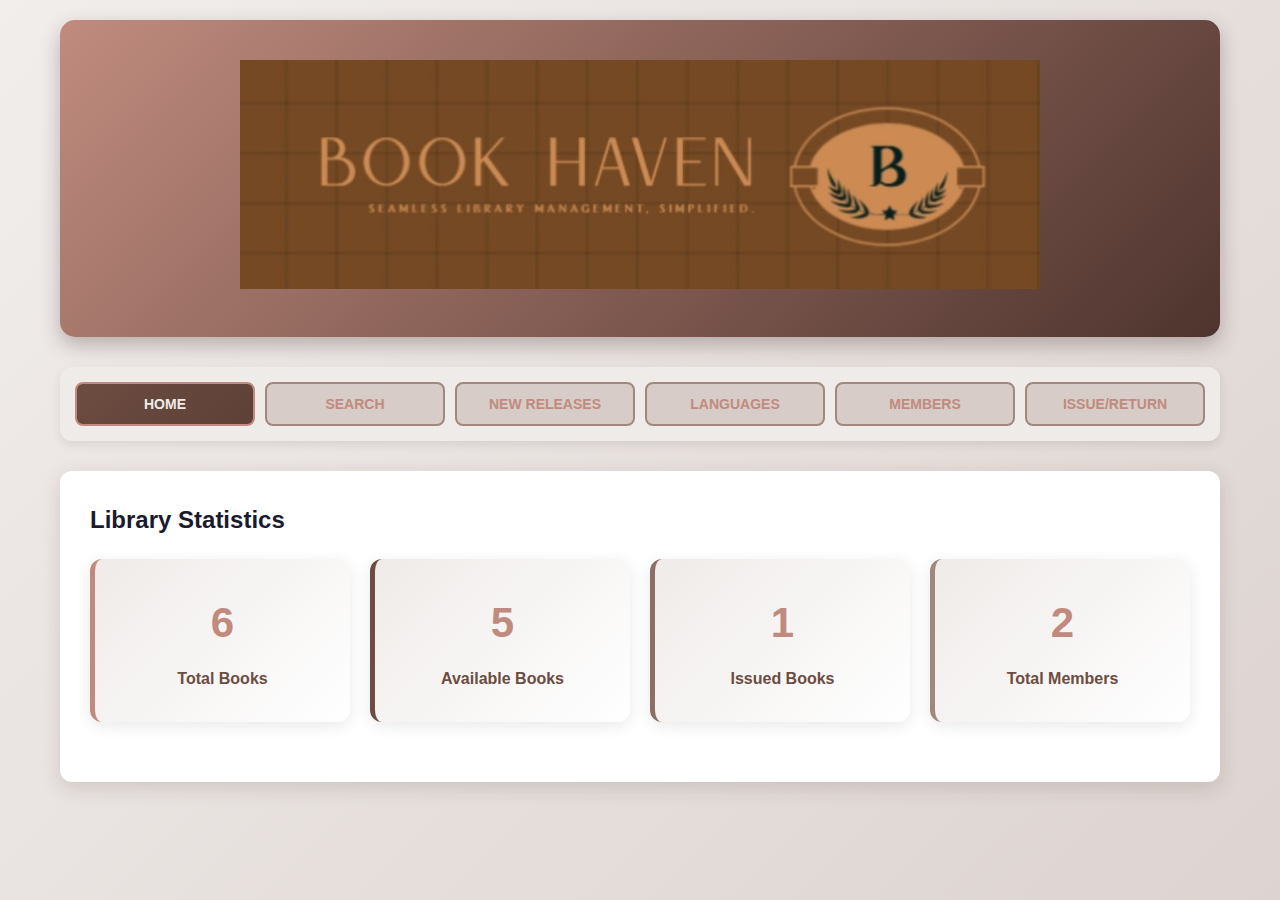
<file: index.html>
<!DOCTYPE html>
<html lang="en">
<head>
    <meta charset="UTF-8">
    <meta name="viewport" content="width=device-width, initial-scale=1.0">
    <title>Library Management System</title>
    <link rel="stylesheet" href="style.css">
</head>
<body>
   <div class="container">
    <header>
            <div style="text-align: center;">
                <img src="WhatsApp Image 2025-11-10 at 12.08.28_e6a64a46.jpg" alt="Book Haven" style="max-width: 800px; width: 100%; height: auto;">
            </div>
        </header>

        <div class="tabs">
            <button class="tab-btn active" onclick="openTab('HOME')">home</button>
            <button class="tab-btn" onclick="openTab('SEARCH')">search</button>
            <button class="tab-btn" onclick="openTab('NEW RELEASES')">new releases</button>
            <button class="tab-btn" onclick="openTab('LANGUAGES')">languages</button>
            <button class="tab-btn" onclick="openTab('MEMEBERS')">Members</button>
            <button class="tab-btn" onclick="openTab('ISSUE/RETURN')">Issue/Return</button>

        </div>

        <!-- Dashboard Tab -->
        <div id="dashboard" class="tab-content active">
            <h2 style="margin-bottom: 20px; color: #1a1a2e;">Library Statistics</h2>
            <div class="stats">
                <div class="stat-card stat-primary">
                    <h3 id="totalBooks">0</h3>
                    <p>Total Books</p>
                </div>
                <div class="stat-card stat-success">
                    <h3 id="availableBooks">0</h3>
                    <p>Available Books</p>
                </div>
                <div class="stat-card stat-warning">
                    <h3 id="issuedBooks">0</h3>
                    <p>Issued Books</p>
                </div>
                <div class="stat-card stat-info">
                    <h3 id="totalMembers">0</h3>
                    <p>Total Members</p>
                </div>
            </div>
        </div>

        <!-- Books Tab -->
        <div id="books" class="tab-content">
            <h2 style="margin-bottom: 20px; color: #1a1a2e;">Book Catalog</h2>
            <div class="search-box">
                <input type="text" id="searchBook" placeholder="🔍 Search books by title, author, or genre..." onkeyup="searchBooks()">
            </div>
            <div class="books-grid" id="booksGrid"></div>
        </div>

        <!-- Add Book Tab -->
        <div id="addBook" class="tab-content">
            <h2 style="margin-bottom: 20px; color: #1a1a2e;">Add New Book</h2>
            <form onsubmit="addBook(event)">
                <div class="form-group">
                    <label>Book Title</label>
                    <input type="text" id="bookTitle" required>
                </div>
                <div class="form-group">
                    <label>Author</label>
                    <input type="text" id="bookAuthor" required>
                </div>
                <div class="form-group">
                    <label>Genre</label>
                    <input type="text" id="bookGenre" required>
                </div>
                <div class="form-group">
                    <label>ISBN</label>
                    <input type="text" id="bookISBN" required>
                </div>
                <button type="submit" class="btn">Add Book</button>
            </form>
        </div>

        <!-- Members Tab -->
        <div id="members" class="tab-content">
            <h2 style="margin-bottom: 20px; color: #1a1a2e;">Library Members</h2>
            <form onsubmit="addMember(event)" style="margin-bottom: 30px;">
                <div class="form-group">
                    <label>Member Name</label>
                    <input type="text" id="memberName" required>
                </div>
                <div class="form-group">
                    <label>Email</label>
                    <input type="email" id="memberEmail" required>
                </div>
                <div class="form-group">
                    <label>Phone</label>
                    <input type="tel" id="memberPhone" required>
                </div>
                <button type="submit" class="btn">Add Member</button>
            </form>
            <div class="members-list" id="membersList"></div>
        </div>
    </div>
    <script src="script.js"></script>
</body>
</file>
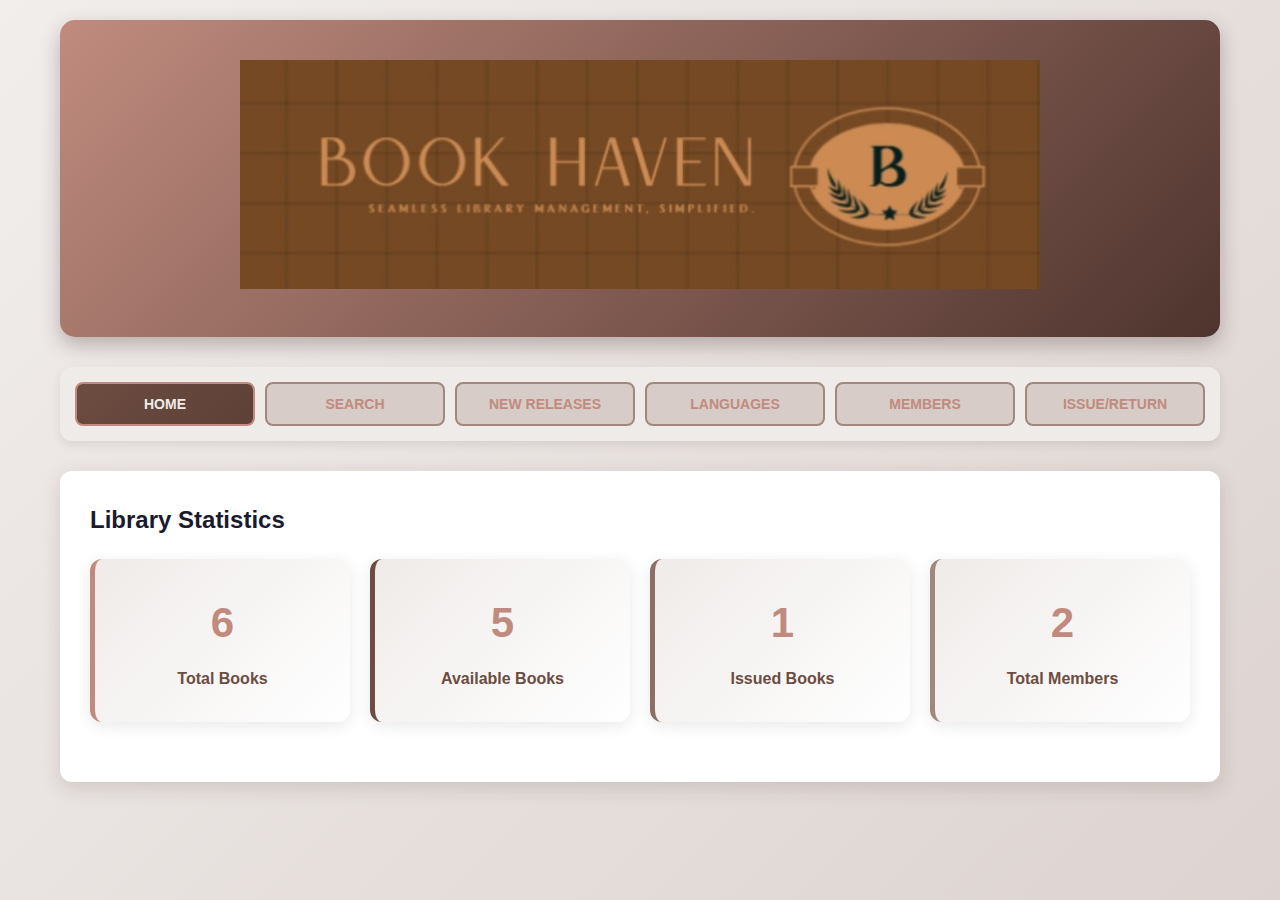
<file: base.html>
<!DOCTYPE html>
<html lang="en">
<head>
    <meta charset="UTF-8">
    <meta name="viewport" content="width=device-width, initial-scale=1.0">
    <title>Library Management System</title>
    <link rel="stylesheet" href="style.css">
</head>
<body>
   <div class="container">
    <header>
            <div style="text-align: center;">
                <img src="WhatsApp Image 2025-11-10 at 12.08.28_e6a64a46.jpg" alt="Book Haven" style="max-width: 800px; width: 100%; height: auto;">
            </div>
        </header>

        <div class="tabs">
            <button class="tab-btn active" onclick="openTab('HOME')">home</button>
            <button class="tab-btn" onclick="openTab('SEARCH')">search</button>
            <button class="tab-btn" onclick="openTab('NEW RELEASES')">new releases</button>
            <button class="tab-btn" onclick="openTab('LANGUAGES')">languages</button>
            <button class="tab-btn" onclick="openTab('MEMEBERS')">Members</button>
            <button class="tab-btn" onclick="openTab('ISSUE/RETURN')">Issue/Return</button>

        </div>

        <!-- Dashboard Tab -->
        <div id="dashboard" class="tab-content active">
            <h2 style="margin-bottom: 20px; color: #1a1a2e;">Library Statistics</h2>
            <div class="stats">
                <div class="stat-card stat-primary">
                    <h3 id="totalBooks">0</h3>
                    <p>Total Books</p>
                </div>
                <div class="stat-card stat-success">
                    <h3 id="availableBooks">0</h3>
                    <p>Available Books</p>
                </div>
                <div class="stat-card stat-warning">
                    <h3 id="issuedBooks">0</h3>
                    <p>Issued Books</p>
                </div>
                <div class="stat-card stat-info">
                    <h3 id="totalMembers">0</h3>
                    <p>Total Members</p>
                </div>
            </div>
        </div>

        <!-- Books Tab -->
        <div id="books" class="tab-content">
            <h2 style="margin-bottom: 20px; color: #1a1a2e;">Book Catalog</h2>
            <div class="search-box">
                <input type="text" id="searchBook" placeholder="🔍 Search books by title, author, or genre..." onkeyup="searchBooks()">
            </div>
            <div class="books-grid" id="booksGrid"></div>
        </div>

        <!-- Add Book Tab -->
        <div id="addBook" class="tab-content">
            <h2 style="margin-bottom: 20px; color: #1a1a2e;">Add New Book</h2>
            <form onsubmit="addBook(event)">
                <div class="form-group">
                    <label>Book Title</label>
                    <input type="text" id="bookTitle" required>
                </div>
                <div class="form-group">
                    <label>Author</label>
                    <input type="text" id="bookAuthor" required>
                </div>
                <div class="form-group">
                    <label>Genre</label>
                    <input type="text" id="bookGenre" required>
                </div>
                <div class="form-group">
                    <label>ISBN</label>
                    <input type="text" id="bookISBN" required>
                </div>
                <button type="submit" class="btn">Add Book</button>
            </form>
        </div>

        <!-- Members Tab -->
        <div id="members" class="tab-content">
            <h2 style="margin-bottom: 20px; color: #1a1a2e;">Library Members</h2>
            <form onsubmit="addMember(event)" style="margin-bottom: 30px;">
                <div class="form-group">
                    <label>Member Name</label>
                    <input type="text" id="memberName" required>
                </div>
                <div class="form-group">
                    <label>Email</label>
                    <input type="email" id="memberEmail" required>
                </div>
                <div class="form-group">
                    <label>Phone</label>
                    <input type="tel" id="memberPhone" required>
                </div>
                <button type="submit" class="btn">Add Member</button>
            </form>
            <div class="members-list" id="membersList"></div>
        </div>
    </div>
    <script src="script.js"></script>
</body>
</file>
<file: style.css>
/* Coffee Theme Color Palette */
:root {
    --espresso: #c08b7e;
    --dark-roast: #4e342e;
    --medium-roast: #6d4c41;
    --latte: #a1887f;
    --cream: #d7ccc8;
    --foam: #efebe9;
    --caramel: #8d6e63;
    --mocha: #5d4037;
    --cappuccino: #bcaaa4;
}

* {
    margin: 0;
    padding: 0;
    box-sizing: border-box;
}

body {
    font-family: 'Segoe UI', Tahoma, Geneva, Verdana, sans-serif;
    background: 
        linear-gradient(135deg, rgba(239, 235, 233, 0.85) 0%, rgba(215, 204, 200, 0.85) 100%),
        url('https://images.unsplash.com/photo-1507842217343-583bb7270b66?w=1600') center/cover no-repeat fixed;
    color: var(--espresso);
    line-height: 1.6;
    min-height: 100vh;
    position: relative;
}

.container {
    max-width: 1200px;
    margin: 0 auto;
    padding: 20px;
}

/* Header Styles */
header {
    background: linear-gradient(135deg, var(--espresso) 0%, var(--dark-roast) 100%);
    color: var(--foam);
    text-align: center;
    padding: 40px 20px;
    border-radius: 15px;
    margin-bottom: 30px;
    box-shadow: 0 8px 20px rgba(62, 39, 35, 0.3);
}

header h1 {
    font-size: 48px;
    margin-bottom: 10px;
    text-shadow: 2px 2px 4px rgba(0, 0, 0, 0.3);
}

header p {
    font-size: 18px;
    color: var(--cappuccino);
}

/* Tabs Navigation */
.tabs {
    display: flex;
    gap: 10px;
    margin-bottom: 30px;
    flex-wrap: wrap;
    background: var(--foam);
    padding: 15px;
    border-radius: 12px;
    box-shadow: 0 4px 10px rgba(62, 39, 35, 0.1);
}

.tab-btn {
    flex: 1;
    min-width: 120px;
    padding: 12px 20px;
    background: var(--cream);
    color: var(--espresso);
    border: 2px solid var(--latte);
    border-radius: 8px;
    cursor: pointer;
    font-size: 14px;
    font-weight: 600;
    text-transform: uppercase;
    transition: all 0.3s ease;
}

.tab-btn:hover {
    background: var(--latte);
    color: var(--foam);
    transform: translateY(-2px);
    box-shadow: 0 4px 12px rgba(62, 39, 35, 0.2);
}

.tab-btn.active {
    background: linear-gradient(135deg, var(--medium-roast) 0%, var(--mocha) 100%);
    color: var(--foam);
    border-color: var(--espresso);
}

/* Tab Content */
.tab-content {
    display: none;
    background: white;
    padding: 30px;
    border-radius: 12px;
    box-shadow: 0 6px 20px rgba(62, 39, 35, 0.15);
    animation: fadeIn 0.5s ease;
}

.tab-content.active {
    display: block;
}

@keyframes fadeIn {
    from {
        opacity: 0;
        transform: translateY(10px);
    }
    to {
        opacity: 1;
        transform: translateY(0);
    }
}

/* Statistics Cards */
.stats {
    display: grid;
    grid-template-columns: repeat(auto-fit, minmax(220px, 1fr));
    gap: 20px;
    margin-bottom: 30px;
}

.stat-card {
    background: linear-gradient(135deg, var(--foam) 0%, white 100%);
    padding: 30px;
    border-radius: 12px;
    text-align: center;
    box-shadow: 0 4px 15px rgba(62, 39, 35, 0.1);
    border-left: 5px solid var(--medium-roast);
    transition: transform 0.3s ease, box-shadow 0.3s ease;
}

.stat-card:hover {
    transform: translateY(-5px);
    box-shadow: 0 8px 25px rgba(62, 39, 35, 0.2);
}

.stat-card h3 {
    font-size: 42px;
    margin-bottom: 10px;
    color: var(--espresso);
}

.stat-card p {
    color: var(--medium-roast);
    font-weight: 600;
    font-size: 16px;
}

.stat-primary {
    border-left-color: var(--espresso);
}

.stat-success {
    border-left-color: var(--medium-roast);
}

.stat-warning {
    border-left-color: var(--caramel);
}

.stat-info {
    border-left-color: var(--latte);
}

/* Search Box */
.search-box {
    margin-bottom: 30px;
}

.search-box input {
    width: 100%;
    padding: 15px 20px;
    border: 2px solid var(--latte);
    border-radius: 10px;
    font-size: 16px;
    background: var(--foam);
    color: var(--espresso);
    transition: all 0.3s ease;
}

.search-box input:focus {
    outline: none;
    border-color: var(--medium-roast);
    background: white;
    box-shadow: 0 4px 12px rgba(62, 39, 35, 0.1);
}

/* Books Grid */
.books-grid {
    display: grid;
    grid-template-columns: repeat(auto-fill, minmax(250px, 1fr));
    gap: 25px;
}

.book-card {
    background: linear-gradient(135deg, var(--foam) 0%, white 100%);
    padding: 20px;
    border-radius: 12px;
    box-shadow: 0 4px 12px rgba(62, 39, 35, 0.1);
    border: 2px solid var(--cream);
    transition: all 0.3s ease;
}

.book-card:hover {
    transform: translateY(-8px);
    box-shadow: 0 8px 25px rgba(62, 39, 35, 0.2);
    border-color: var(--medium-roast);
}

.book-card h3 {
    color: var(--espresso);
    margin-bottom: 10px;
    font-size: 20px;
}

.book-card p {
    color: var(--medium-roast);
    margin: 5px 0;
    font-size: 14px;
}

.book-card .status {
    display: inline-block;
    padding: 5px 15px;
    border-radius: 20px;
    font-size: 12px;
    font-weight: 600;
    margin-top: 10px;
}

.status.available {
    background: var(--medium-roast);
    color: var(--foam);
}

.status.issued {
    background: var(--caramel);
    color: white;
}

/* Form Styles */
.form-group {
    margin-bottom: 20px;
}

.form-group label {
    display: block;
    margin-bottom: 8px;
    color: var(--espresso);
    font-weight: 600;
    font-size: 14px;
}

.form-group input {
    width: 100%;
    padding: 12px 15px;
    border: 2px solid var(--latte);
    border-radius: 8px;
    font-size: 16px;
    background: var(--foam);
    color: var(--espresso);
    transition: all 0.3s ease;
}

.form-group input:focus {
    outline: none;
    border-color: var(--medium-roast);
    background: white;
    box-shadow: 0 4px 12px rgba(62, 39, 35, 0.1);
}

/* Button Styles */
.btn {
    padding: 12px 30px;
    background: linear-gradient(135deg, var(--medium-roast) 0%, var(--mocha) 100%);
    color: var(--foam);
    border: none;
    border-radius: 8px;
    font-size: 16px;
    font-weight: 600;
    cursor: pointer;
    transition: all 0.3s ease;
    box-shadow: 0 4px 12px rgba(62, 39, 35, 0.2);
}

.btn:hover {
    transform: translateY(-2px);
    box-shadow: 0 6px 20px rgba(62, 39, 35, 0.3);
    background: linear-gradient(135deg, var(--espresso) 0%, var(--dark-roast) 100%);
}

.btn:active {
    transform: translateY(0);
}

/* Members List */
.members-list {
    display: grid;
    grid-template-columns: repeat(auto-fill, minmax(300px, 1fr));
    gap: 20px;
}

.member-card {
    background: linear-gradient(135deg, var(--foam) 0%, white 100%);
    padding: 20px;
    border-radius: 12px;
    box-shadow: 0 4px 12px rgba(62, 39, 35, 0.1);
    border-left: 4px solid var(--medium-roast);
    transition: all 0.3s ease;
}

.member-card:hover {
    transform: translateX(5px);
    box-shadow: 0 6px 20px rgba(62, 39, 35, 0.2);
}

.member-card h3 {
    color: var(--espresso);
    margin-bottom: 10px;
}

.member-card p {
    color: var(--medium-roast);
    margin: 5px 0;
    font-size: 14px;
}

/* Responsive Design */
@media (max-width: 768px) {
    header h1 {
        font-size: 36px;
    }

    .tabs {
        flex-direction: column;
    }

    .tab-btn {
        width: 100%;
    }

    .stats {
        grid-template-columns: 1fr;
    }

    .books-grid {
        grid-template-columns: 1fr;
    }

    .members-list {
        grid-template-columns: 1fr;
    }
}

/* Scrollbar Styling */
::-webkit-scrollbar {
    width: 10px;
}

::-webkit-scrollbar-track {
    background: var(--cream);
}

::-webkit-scrollbar-thumb {
    background: var(--medium-roast);
    border-radius: 5px;
}

::-webkit-scrollbar-thumb:hover {
    background: var(--espresso);
}
</file>
